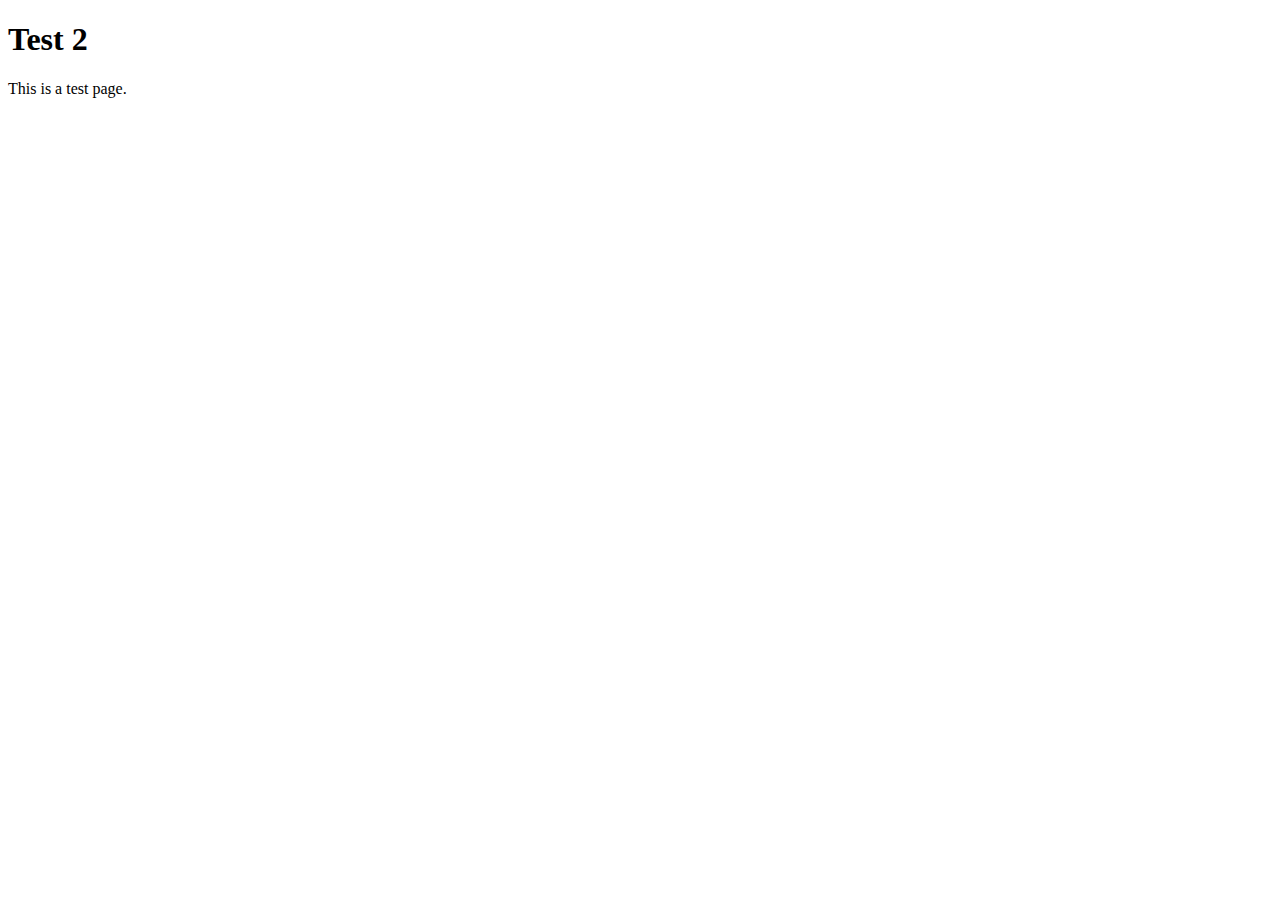
<file: 1.html>
<!DOCTYPE html>
<html lang="en">
<head>
    <meta charset="UTF-8">
    <meta name="viewport" content="width=device-width, initial-scale=1.0">
    <title>test 1</title>
</head>
<body>
    <h1>Test 2</h1>
    <p>This is a test page.</p>
    
</body>
</html>
</file>
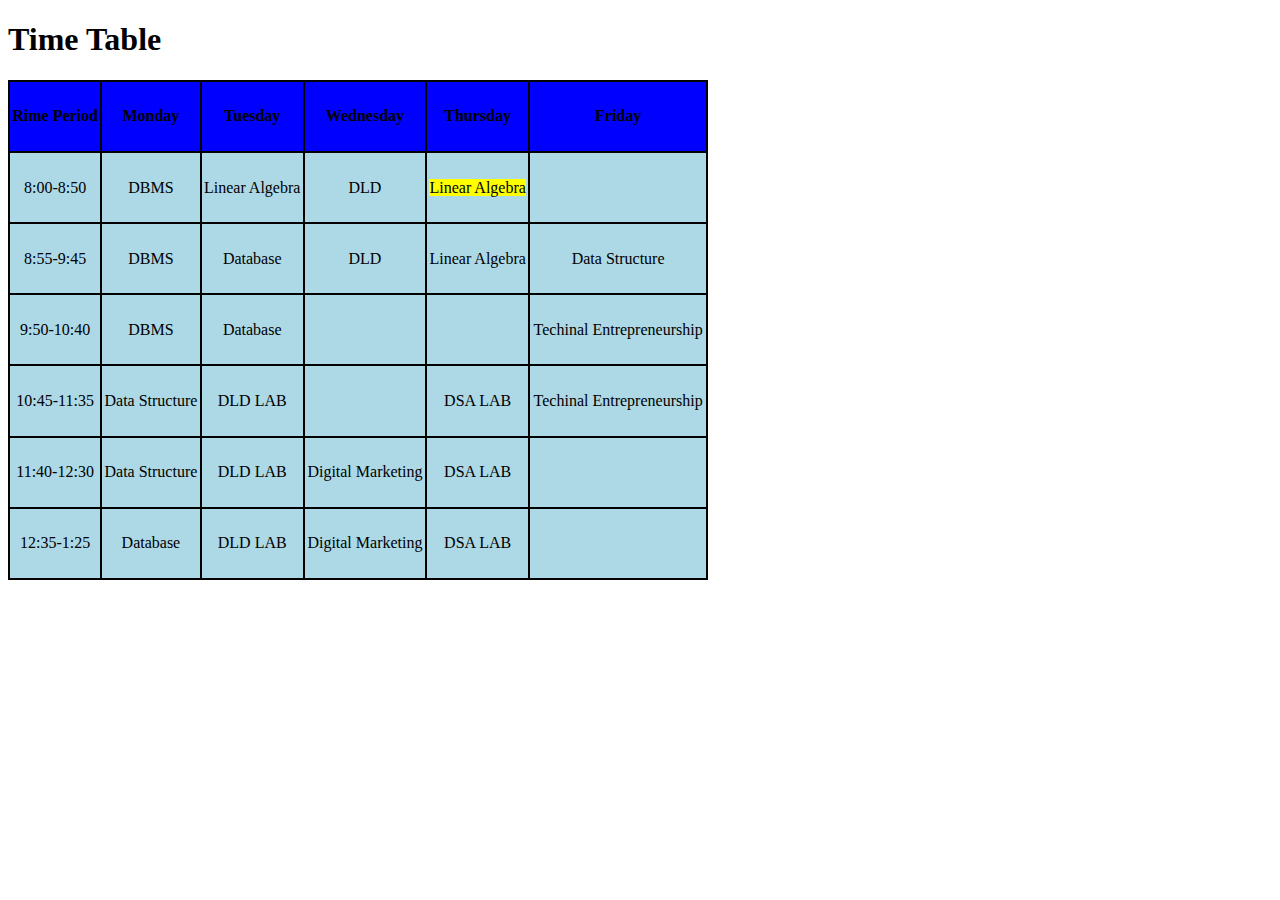
<file: Practice.html>
<!DOCTYPE html>
<html lang="en">
<head>
    <meta charset="UTF-8">
    <meta name="viewport" content="width=device-width, initial-scale=1.0">
    <title>Practice Website</title>
</head>
<body>
    <h1>Time Table</h1>
    <table bgcolor="black" height="500" width="700">
        <tr bgcolor="blue" width="100" align="center">
            <th>Rime Period</th>
            <th>Monday</th>
            <th>Tuesday</th>
            <th>Wednesday</th>
            <th>Thursday</th>
            <th>Friday</th>
            
        <tr bgcolor="lightblue" width="100" align="center">
            <td>8:00-8:50</td>
            <td>DBMS</td>
            <td>Linear Algebra</td>
            <td>DLD</td>
            <td><mark>Linear Algebra</mark></td>
            <td></td>
        </tr>
        <tr bgcolor="lightblue" width="100" align="center">
            <td>8:55-9:45</td>
            <td>DBMS</td>
            <td>Database</td>
            <td>DLD</td>
            <td>Linear Algebra</td>
            <td>Data Structure</td>
        </tr>
        <tr bgcolor="lightblue" width="100" align="center">
            <td>9:50-10:40</td>
            <td>DBMS</td>
            <td>Database</td>
            <td></td>
            <td></td>
            <td>Techinal Entrepreneurship</td>
        </tr>
        <tr bgcolor="lightblue" width="100" align="center">
            <td>10:45-11:35</td>
            <td>Data Structure</td>
            <td>DLD LAB</td>
            <td></td>
            <td>DSA LAB</td>
            <td>Techinal Entrepreneurship</td>
        </tr>
        <tr bgcolor="lightblue" width="100" align="center">
            <td>11:40-12:30</td>
            <td>Data Structure</td>
            <td>DLD LAB</td>
            <td>Digital  Marketing</td>
            <td>DSA LAB</td>
            <td></td>
        </tr>
        <tr bgcolor="lightblue" width="100" align="center">
            <td>12:35-1:25</td>
            <td>Database</td>
            <td>DLD LAB</td>
            <td>Digital  Marketing</td>
            <td>DSA LAB</td>
            <td></td>
        </tr>

    </table>
    
</body>
</html>
</file>
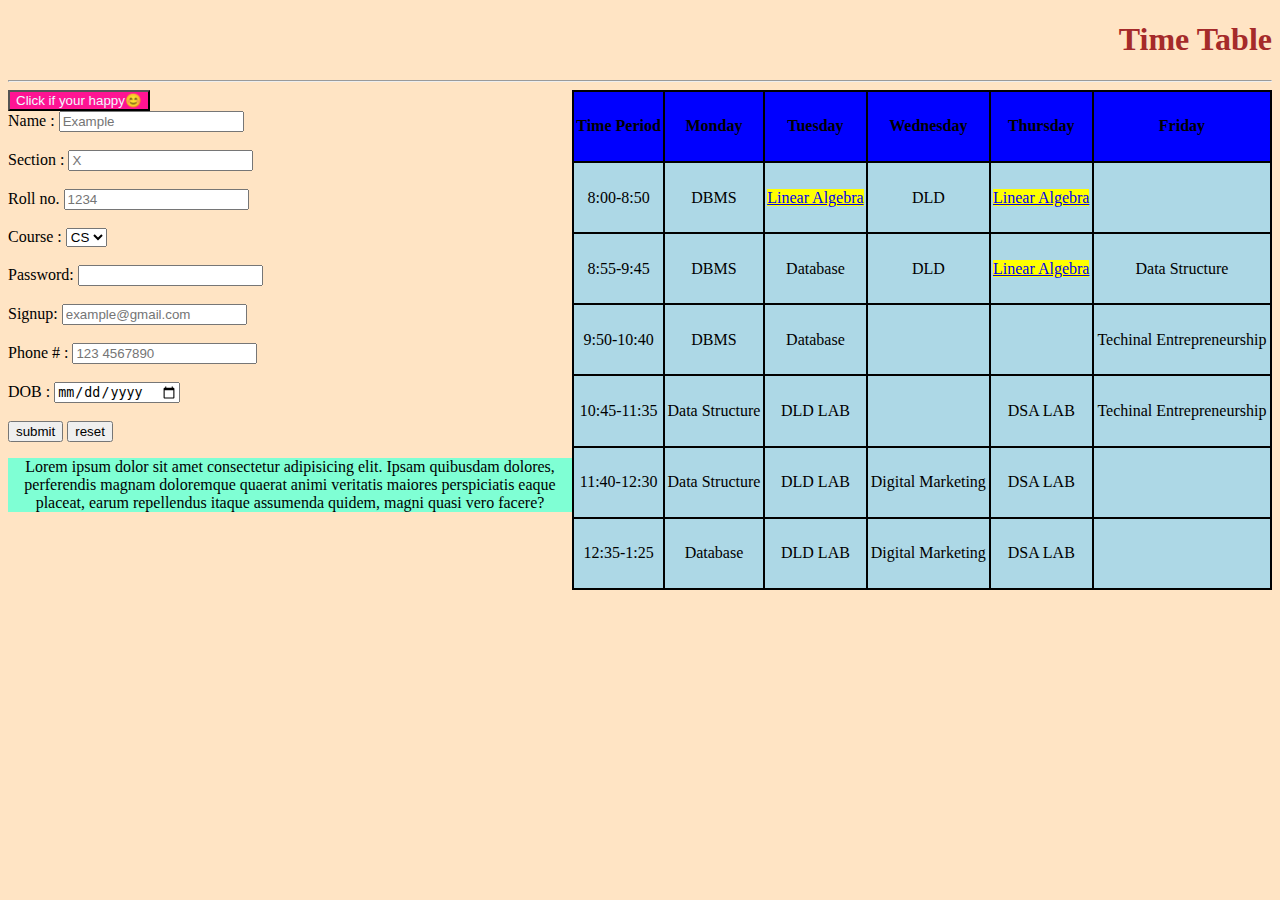
<file: Week 1/Practice.html>
<!DOCTYPE html>
<html lang="en">
<head>
    <meta charset="UTF-8">
    <meta name="viewport" content="width=device-width, initial-scale=1.0">
    <title>Practice Website</title>
</head>
<body style="background-color: bisque;">
    <h1 style="color: rgb(165, 42, 42);" align="right">Time Table</h1>
    <hr>
    <table bgcolor="black" height="500" width="700" align="right" >
        <tr bgcolor="blue" width="100" align="center">
            <th>Time Period</th>
            <th>Monday</th>
            <th>Tuesday</th>
            <th>Wednesday</th>
            <th>Thursday</th>
            <th>Friday</th>
            
        <tr bgcolor="lightblue" width="100" align="center">
            <td>8:00-8:50</td>
            <td>DBMS</td>
            <td><mark><a href="https://en.wikipedia.org/wiki/Linear_algebra" target="_blank">Linear Algebra</a></mark></td>
            <td>DLD</td>
            <td><mark><a href="https://en.wikipedia.org/wiki/Linear_algebra" target="_blank">Linear Algebra</a></mark></td>
            <td></td>
        </tr>
        <tr bgcolor="lightblue" width="100" align="center">
            <td>8:55-9:45</td>
            <td>DBMS</td>
            <td>Database</td>
            <td>DLD</td>
            <td><mark><a href="https://en.wikipedia.org/wiki/Linear_algebra" target="_blank">Linear Algebra</a></mark></td>
            <td>Data Structure</td>
        </tr>
        <tr bgcolor="lightblue" width="100" align="center">
            <td>9:50-10:40</td>
            <td>DBMS</td>
            <td>Database</td>
            <td></td>
            <td></td>
            <td>Techinal Entrepreneurship</td>
        </tr>
        <tr bgcolor="lightblue" width="100" align="center">
            <td>10:45-11:35</td>
            <td>Data Structure</td>
            <td>DLD LAB</td>
            <td></td>
            <td>DSA LAB</td>
            <td>Techinal Entrepreneurship</td>
        </tr>
        <tr bgcolor="lightblue" width="100" align="center">
            <td>11:40-12:30</td>
            <td>Data Structure</td>
            <td>DLD LAB</td>
            <td>Digital  Marketing</td>
            <td>DSA LAB</td>
            <td></td>
        </tr>
        <tr bgcolor="lightblue" width="100" align="center">
            <td>12:35-1:25</td>
            <td>Database</td>
            <td>DLD LAB</td>
            <td>Digital  Marketing</td>
            <td>DSA LAB</td>
            <td></td>
        </tr>

    </table>
    <a href="https://www.youtube.com/watch?v=3Cp2QTBZAFQ" target="_blank"><button style="background-color: deeppink;color: aliceblue;" height="100" width="100" >Click if your happy😊</button></a>
    <form action="">
        <div>
            <lAbel for="fname">Name :</lAbel>
        <input type="text" id="fname" name="fname" placeholder="Example" required>
        </div>
        <br>
        <div>
            <label for="fsection">Section :</label>
        <input type="text" name="fsection" id="fsection" placeholder="X" required>
        </div>
        <br>
        <div>
            <label for="rnum">Roll no.</label>
            <input type="number" name="rnum" id="rnum" placeholder="1234" min="0000" maxlength="4" required>
        </div>
        <br>

        <div>
            <label for="course">Course :</label>
            <select name="" id="course">
                <option value="">CS</option>
                <option value="">AI</option>
                <option value="">SE</option>
                <option value="">IT</option>
            </select>
        </div>
        <br>
        <div>
            <label for="fpassword">Password:</label>
            <input type="password" name="fpassword" id="fpassword" maxlength="8" required>
        </div>
        <br>
        <div>
            <label for="fsignup">Signup:</label>
            <input type="email" name="fsignup" id="fsignup" placeholder="example@gmail.com" required>
        </div>
        <br>
        <div>
            <label for="phone">Phone # :</label>
            <input type="tel" name="phone" id="phone" placeholder="123 4567890" required>
        </div>
        <br>
        <div>
            <label for="bday">DOB :</label>
            <input type="date" name="bday" id="bday" >
        </div>
        <br>

        <div>
            <input type="submit" value="submit">
            <input type="reset" value="reset">
        </div>
        
    </form>
    <p style="color:#000000; background-color: rgb(127, 255, 212);" align="center">Lorem ipsum dolor sit amet consectetur adipisicing elit. Ipsam quibusdam dolores, perferendis magnam doloremque quaerat animi veritatis maiores perspiciatis eaque placeat, earum repellendus itaque assumenda quidem, magni quasi vero facere?</p>
    
</body>
</html>
</file>
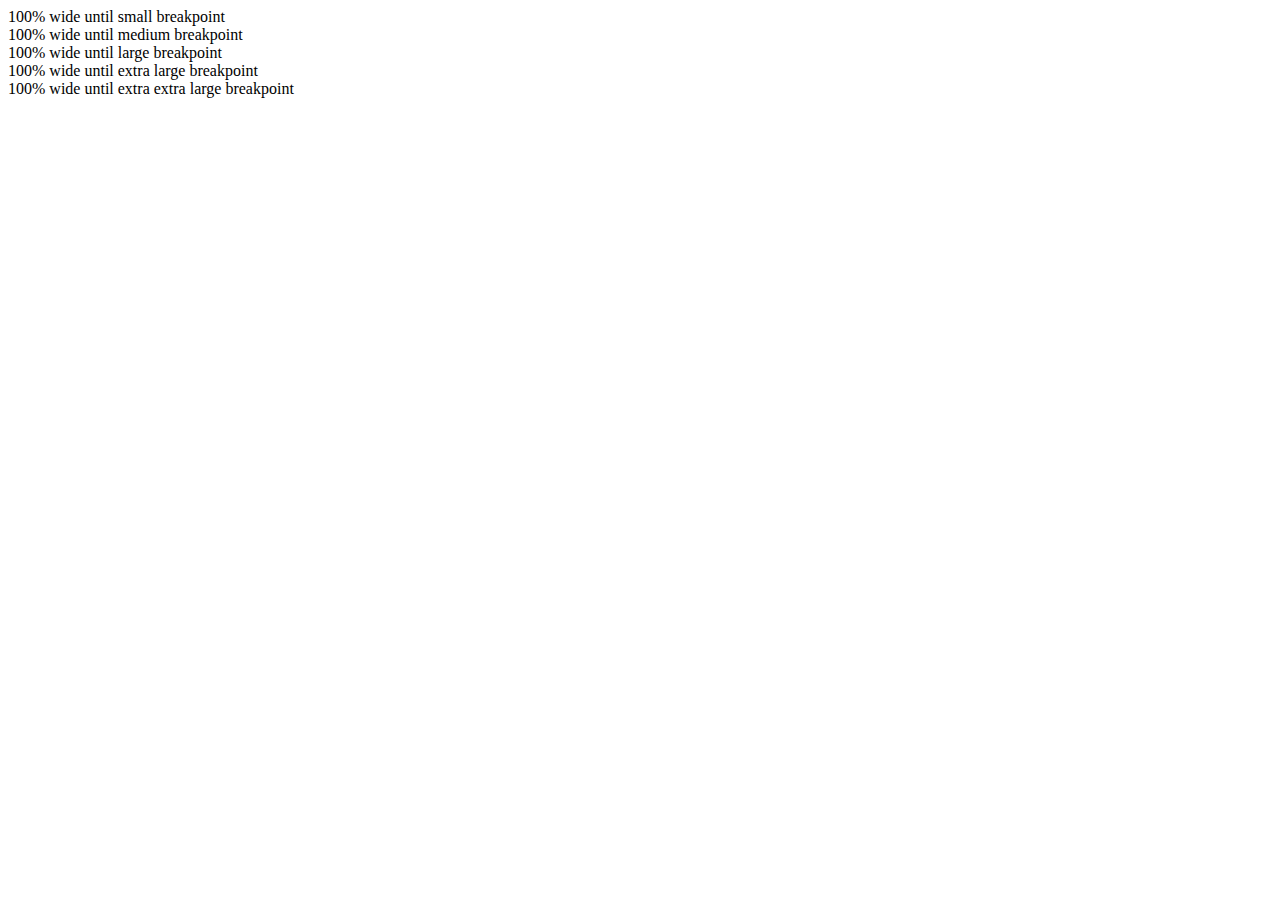
<file: Week 2/Day 1/media.html>
<!DOCTYPE html>
<html lang="en">
<head>
    <meta charset="UTF-8">
    <meta name="viewport" content="width=device-width, initial-scale=1.0">
    <title>Document</title>
    <link href="https://cdn.jsdelivr.net/npm/bootstrap@5.3.5/dist/css/bootstrap.min.css" rel="stylesheet" integrity="sha384-SgOJa3DmI69IUzQ2PVdRZhwQ+dy64/BUtbMJw1MZ8t5HZApcHrRKUc4W0kG879m7" crossorigin="anonymous">
</head>
<body>
    <div class="container">
        <div class="container-sm">100% wide until small breakpoint</div>
        <div class="container-md">100% wide until medium breakpoint</div>
        <div class="container-lg">100% wide until large breakpoint</div>
        <div class="container-xl">100% wide until extra large breakpoint</div>
        <div class="container-xxl">100% wide until extra extra large breakpoint</div>
      </div>
</body>
</html>
</file>
